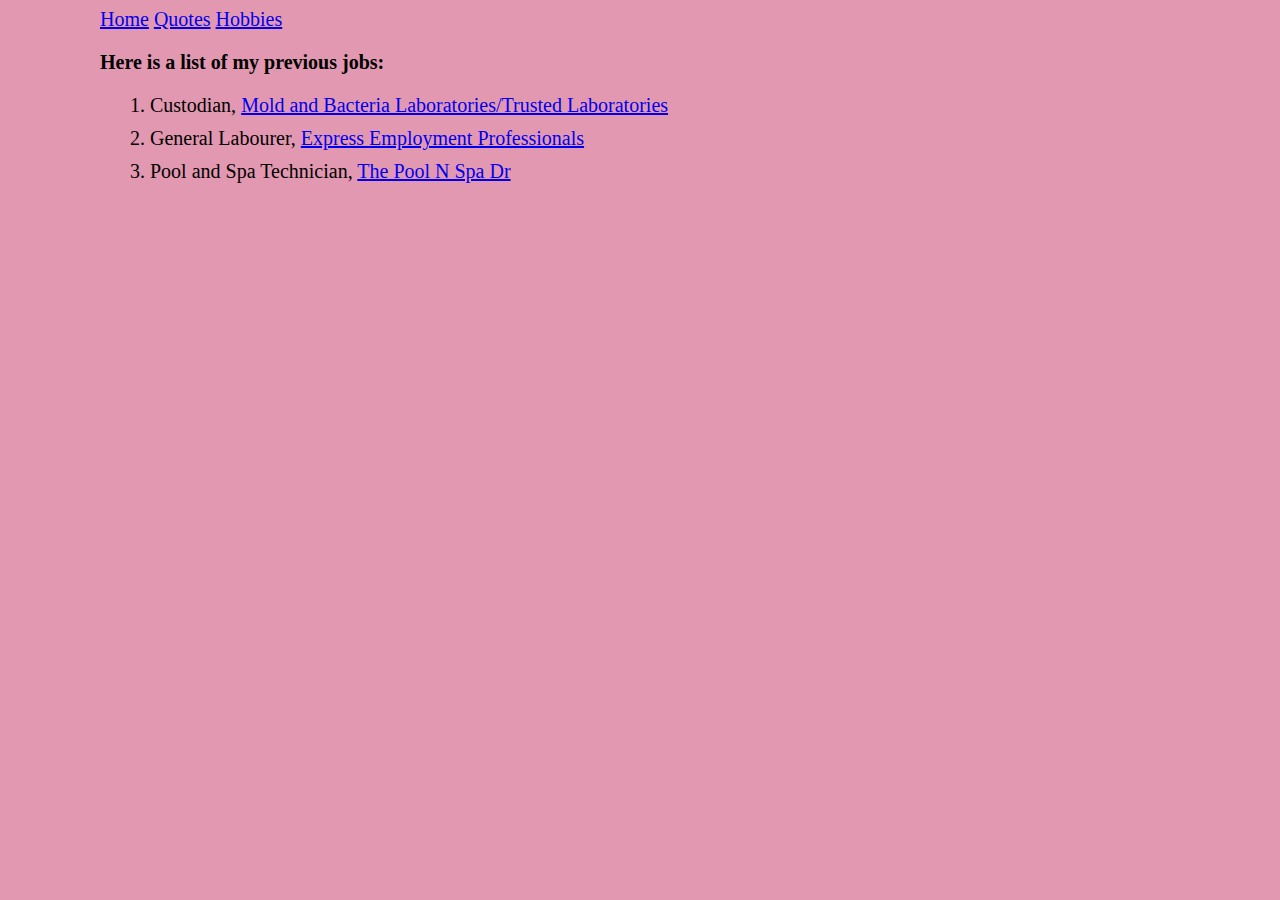
<file: portfolio_update_v1/experience.html>
<!doctype html>
<html lang="en">
  <head>
    <meta charset="utf-8">
    <title>Robert Ndungu's Profile</title>
    <meta name="viewport" content="width=device-width, initial-scale=1.0">
    <link href="https://fonts.googleapis.com/css?family=Muli%7CRoboto:400,300,500,700,900" rel="stylesheet">
    <style>
      body{
        background-color: rgba(200, 50, 100, 0.5);
        margin-left: 100px;
        font-size: 20px;
      }

      li{
        margin: 10px;
      }

      p{
        font-weight: bold;
      }
    </style>
  </head>

  <body>

    <div>
          <a href="index.html" >Home</a>
          <a href="quotes.html">Quotes</a>
          <a href="hobbies.html">Hobbies</a>
    </div>

    <p>Here is a list of my previous jobs:</p>
      <ol>
        <li> Custodian, <a href="https://www.moldbacteria.com/" target="blank">Mold and Bacteria Laboratories/Trusted Laboratories</a></li>
        <li> General Labourer, <a href="https://www.expresspros.com/hamilton/?utm_source=gmb&utm_medium=organic&utm_campaign=Qiigo" target="blank">Express Employment Professionals</a></li>
        <li> Pool and Spa Technician, <a href="https://www.facebook.com/ThePoolNSpaDr/" target="blank">The Pool N Spa Dr</a> </li>
      </ol>
  </body>
</html>
</file>
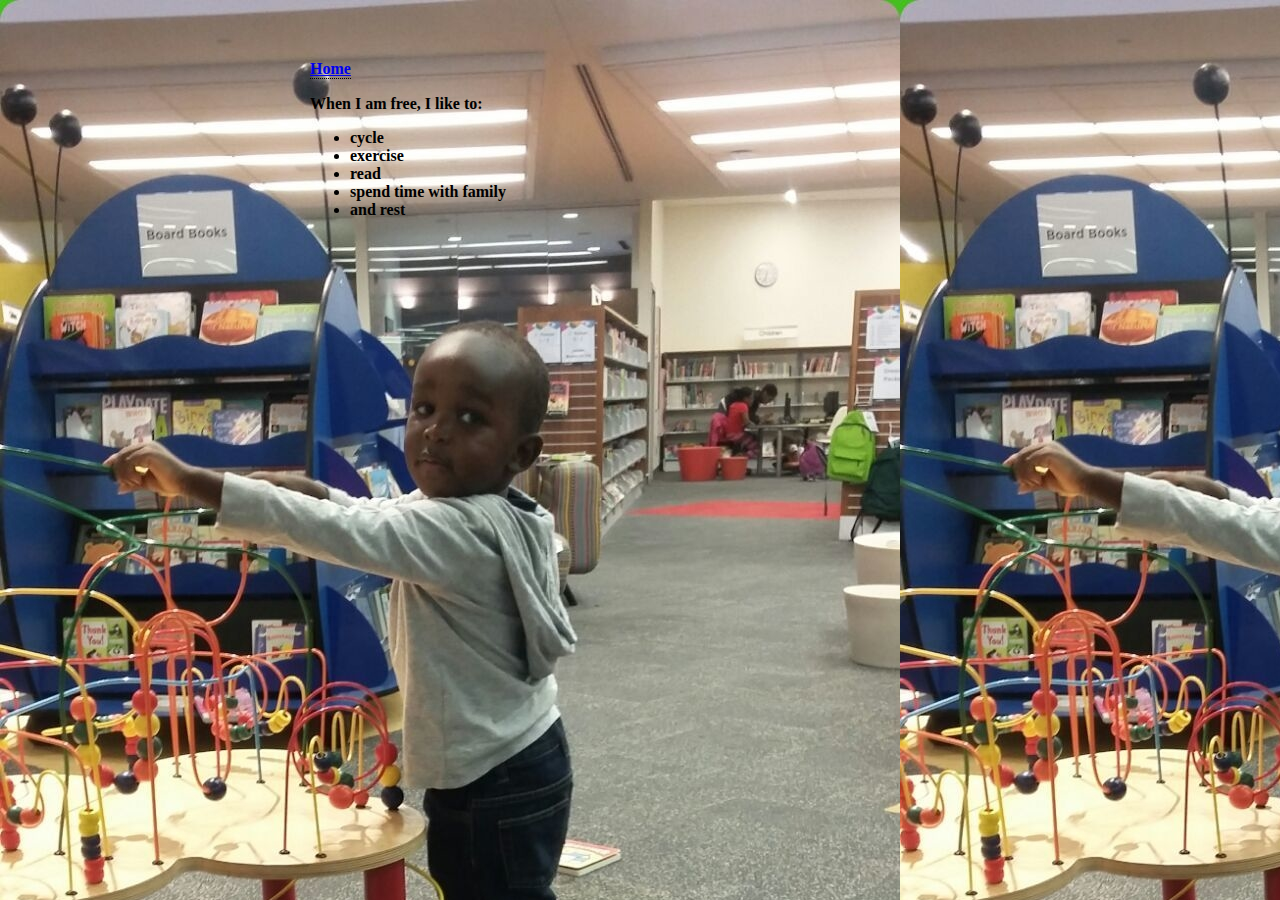
<file: portfolio_update_v1/hobbies.html>
<!doctype html>
<html lang="en" id="background">

  <head>
    <meta charset="utf-8">
    <title>Robert Ndungu's Profile</title>
    <meta name="viewport" content="width=device-width, initial-scale=1.0">
    <link href="https://fonts.googleapis.com/css?family=Muli%7CRoboto:400,300,500,700,900" rel="stylesheet">

    <style>
    body{
      background-image: url("images/little_brother.jpg");
      margin:50px 300px;
      font-weight: bold;
    }

    .nav{
      color: blue;
      position: relative;
      display: inline-block;
      border-bottom: 1px dotted black;
    }

    .hoverText{
      visibility: hidden;
      width: 270px;
      background-color: black;
      color: #fff;
      text-align: right;
      border-radius: 6px;
      position: absolute;

    }

    .nav:hover{
      color: lime;
    }

    .nav:hover .hoverText {
      visibility: visible;
    }
    </style>
  </head>

  <body style="color:black;background-color:aqua;padding:10px">

    <div class="nav">
          <a href="index.html" >Home</a>
          <span class="hoverText"> Click me to return to my main page</span>
    </div>

    <p> When I am free, I like to:</p>
    <ul>
      <li>cycle</li>
      <li>exercise</li>
      <li>read</li>
      <li>spend time with family</li>
      <li>and rest</li>
    </ul>
  </body>

</html>
</file>
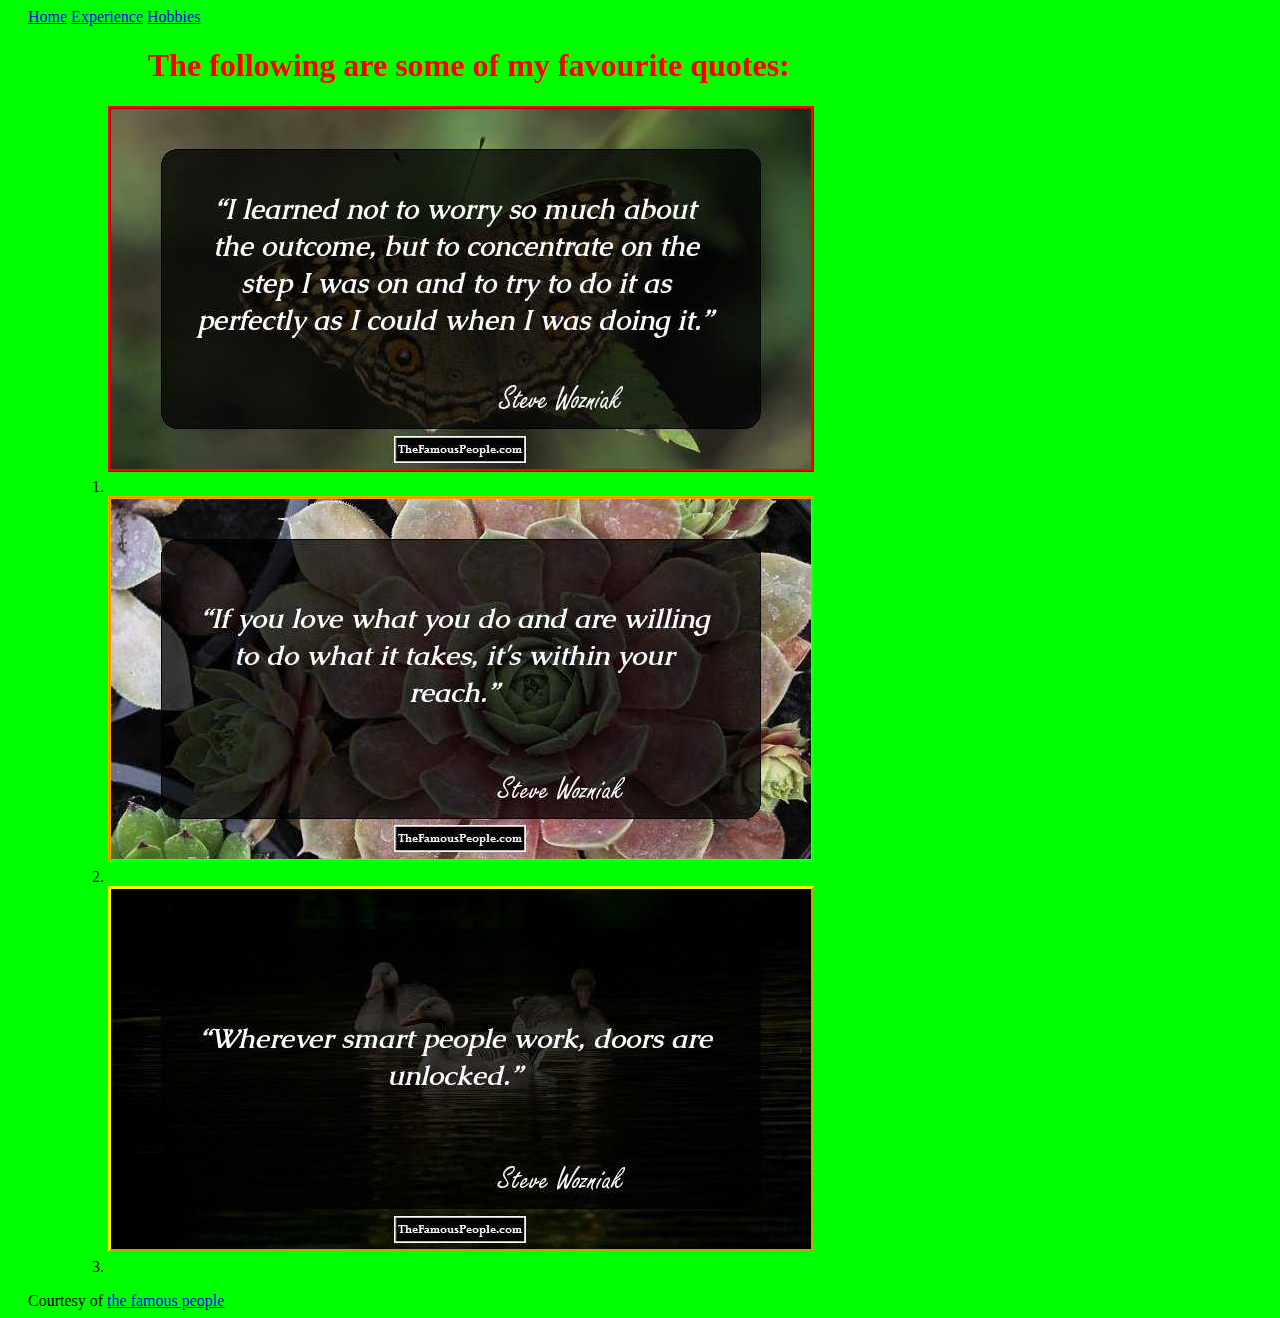
<file: portfolio_update_v1/quotes.html>
<!doctype html>
<html lang="en">

  <head>
    <meta charset="utf-8">
    <title>Robert Ndungu's Profile</title>
    <meta name="viewport" content="width=device-width, initial-scale=1.0">
    <link href="https://fonts.googleapis.com/css?family=Muli%7CRoboto:400,300,500,700,900" rel="stylesheet">
    <style>
      #looks{
        padding-left: 20px;
        background-color: lime;
      }
    </style>
  </head>

  <body id="looks">

    <div>
          <a href="index.html" >Home</a>
          <a href="experience.html">Experience</a>
          <a href="hobbies.html">Hobbies</a>
    </div>

    <h1 style="padding-left:120px; color: red"> The following are some of my favourite quotes: </h1>

    <figure>
      <ol>
        <li><img src="images/steve-wozniak-babySteps.jpg" style="border: 3.5px ridge red; margin-bottom: 20px;" alt="Steve Wozniak's baby-steps quote"></li>
        <li><img src="images/steve-wozniak-loveWork.jpg" style="border: 3.5px double orange; margin-bottom: 20px;" alt="Steve Wozniak's love-work quote"></li>
        <li><img src="images/steve-wozniak-smartPeople.jpg" style="border: 3.5px outset yellow; margin-bottom: 20px;" alt="Steve Wozniak's smart-people quote"></li>
      </ol>
    </figure>

    <footer>
      Courtesy of <a href="https://quotes.thefamouspeople.com/steve-wozniak-5160.php" target="blank"> the famous people </a>
    </footer>

  </body>

</html>
</file>
